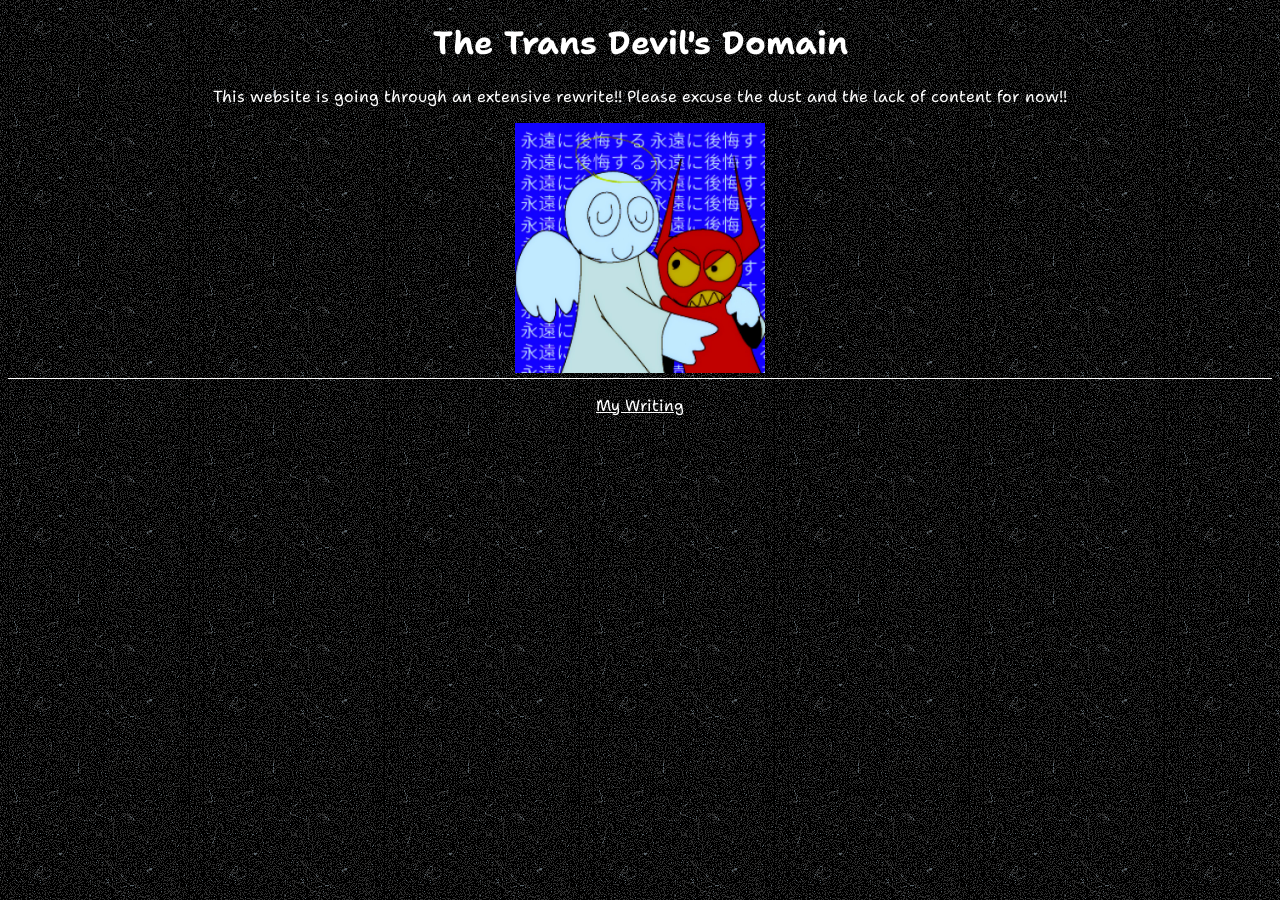
<file: index.html>
<!doctype html>
<html>
  <head>
    <meta charset="utf-8" />
    <meta name="viewport" content="width=device-width, initial-scale=1.0" />
    <title>The Trans Devil's Domain</title>
    <link rel="preconnect" href="https://fonts.googleapis.com" />
    <link rel="preconnect" href="https://fonts.gstatic.com" crossorigin />
    <link
      href="https://fonts.googleapis.com/css2?family=Shantell+Sans:ital,wght@0,300..800;1,300..800&display=swap"
      rel="stylesheet"
    />
    <link href="assets/css/font.css" rel="stylesheet" />
    <link href="assets/css/index.css" rel="stylesheet" />
  </head>

  <body>
    <div class="content">
      <main>
        <h1>The Trans Devil's Domain</h1>
        <p>
          This website is going through an extensive rewrite!! Please excuse the
          dust and the lack of content for now!!
        </p>
        <img src="assets/images/thetransdevil.JPG" />
      </main>
      <footer>
        <nav class="menu">
          <ul>
            <li class="item">
              <a href="content/writing/posts.html">My Writing</a>
            </li>
          </ul>
        </nav>
      </footer>
    </div>
  </body>
</html>
</file>
<file: assets/css/font.css>
.shantall-sans-fontconfig {
  font-family: "Shantell Sans", cursive;
  font-optical-sizing: auto;
  font-weight: 500;
  font-style: normal;
  font-variation-settings:
    "BNCE" 0,
    "INFM" 0,
    "SPAC" 0;
}

body {
  font-family: "Shantell Sans", cursive;
}
</file>
<file: assets/css/index.css>
img {
  max-width: 250px;
  max-height: 250px;
}

body {
  background: url(../images/nurple-static-bright.gif);
  color: white;
  text-align: center;
}

a {
  color: white;
}

nav {
  border-top: 1px double white;
}

.menu ul {
  list-style-type: none;
  padding: 0;
}

.item {
  display: inline-block;
}
</file>
